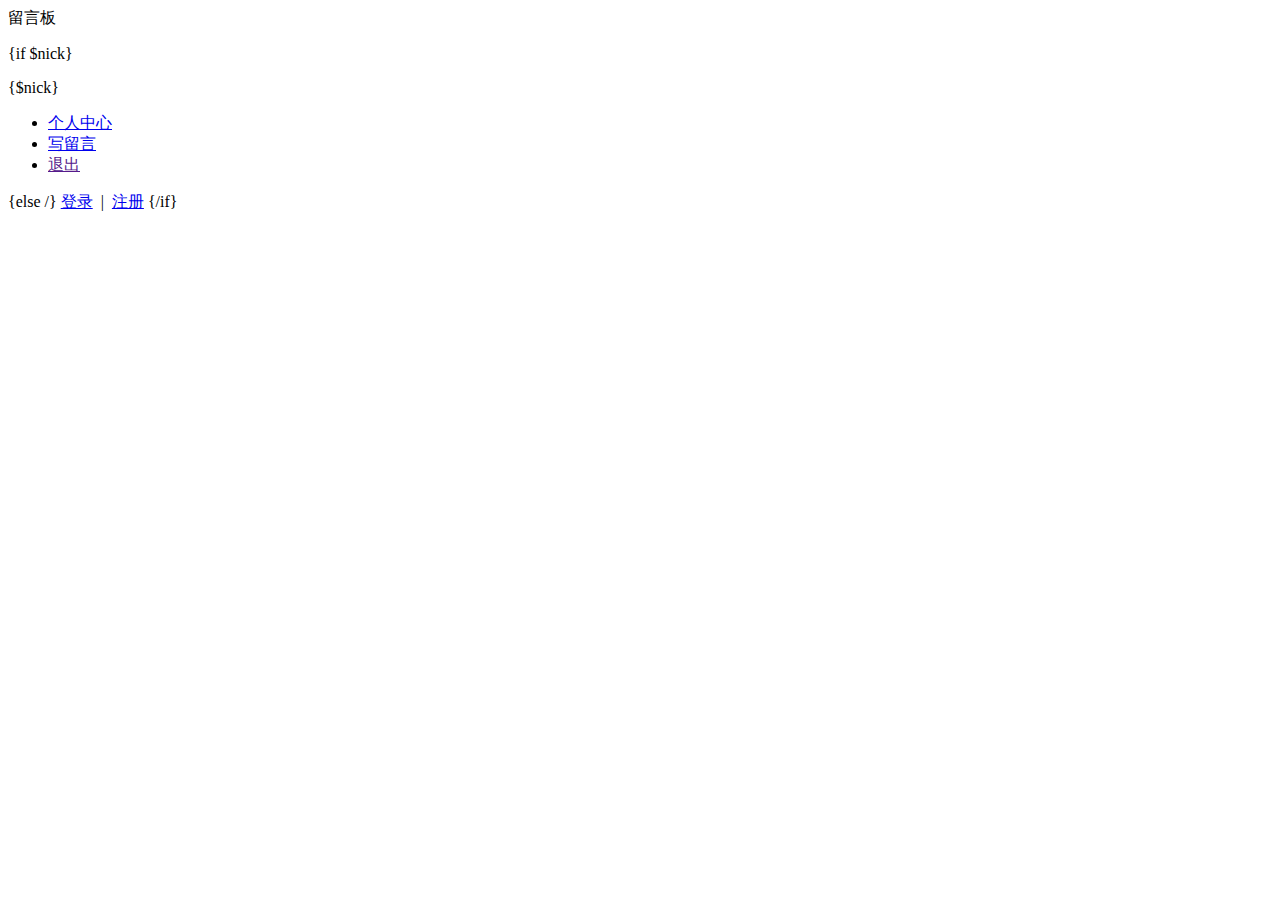
<file: application/main/view/public/mainHead.html>
</head>
<!-- Head End -->
<body class="bg">
    <!-- TOP -->
    <div class="header">
        <div class="top">
            <p class="top-title">留言板</p>
            <div class="con">
                {if $nick}
                <div class="person">
                    <p class="nickname">{$nick}</p>
                    <ul>
                        <li>
                            <a href="{:url('Personal/index')}">个人中心</a>
                        </li>
                        <li class="write">
                            <a href="{:url('Article/index')}">写留言</a>
                        </li>
                        <li class="login-out">
                            <a href="" id="logout">退出</a>
                        </li>
                    </ul>
                </div>
                {else /}
                <a href="{:url('Login/login')}" class="top-btn login">登录</a>
                <span>&nbsp;|&nbsp;</span>
                <a href="{:url('Register/index')}" class="top-btn register">注册</a>
                {/if}
            </div>
        </div>
    </div>
    <div class="clear"></div>
    <!-- Body -->
    <div class="main">
</file>
